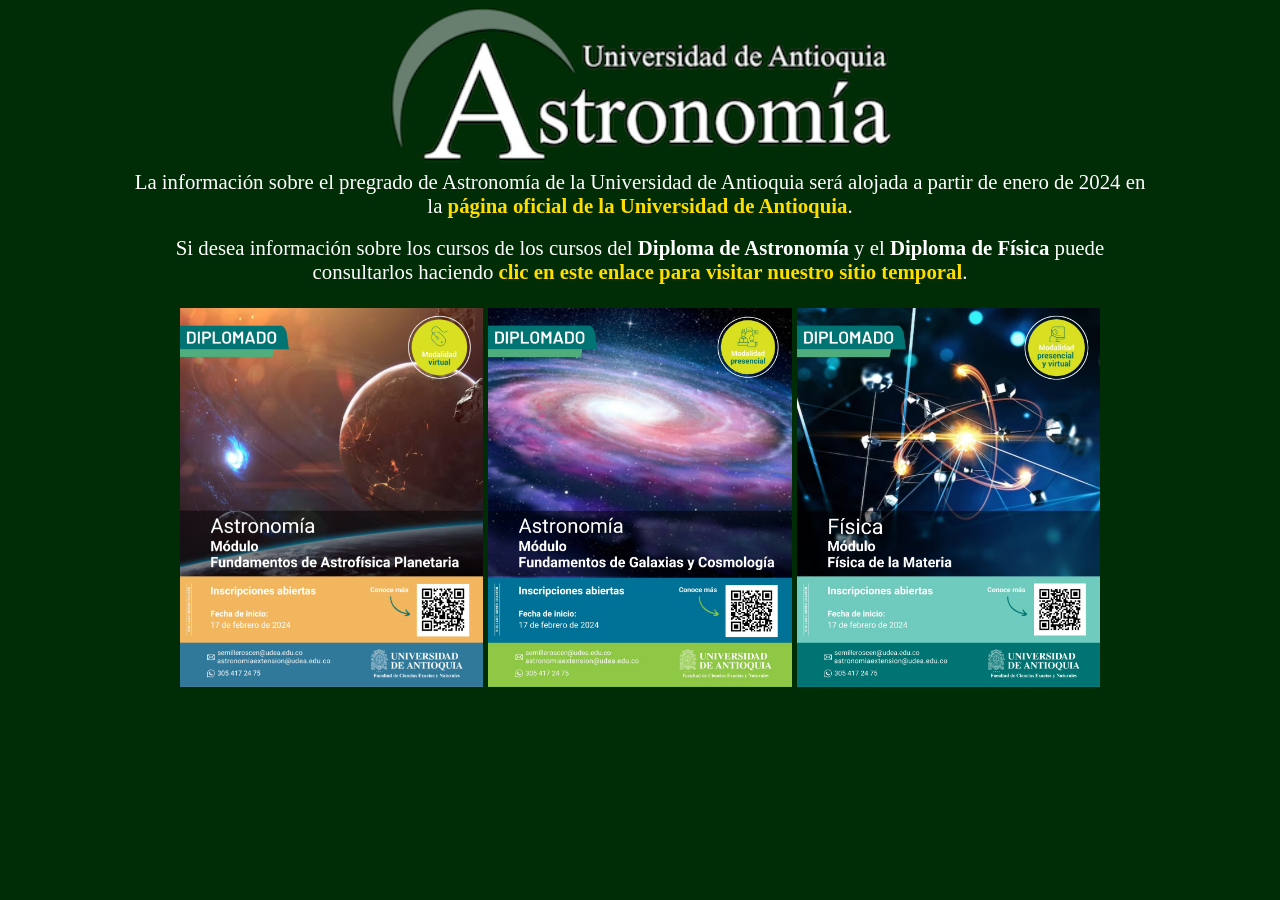
<file: index.html>
<!DOCTYPE html>
<html lang="es">
  <head>
    <meta charset="UTF-8">
    <meta name="viewport" content="width=device-width, initial-scale=1.0">
    <link rel="stylesheet" href="styles.css">
    <title>Astronomía Universidad de Antioquia - Redireccionado</title>
  </head>
  <body>
    <div class="container">
      <p class="entrada">
        <img src="LogoAstronomiaUdeA-Medium.png" width=50%><br/>
        La información sobre el pregrado de Astronomía de la
        Universidad de Antioquia será alojada a partir de enero de
        2024 en la <a href="http://www.udea.edu.co" target="_blank">página oficial de
        la Universidad de Antioquia</a>.
      </p>
      <br/>
      <p class="entrada">
        Si desea información sobre los cursos de los cursos
        del <b>Diploma de Astronomía</b> y el <b>Diploma de Física</b>
        puede consultarlos
        haciendo <a href="https://bit.ly/diplomas-astro-udea" target="_blank">clic en
        este enlace para visitar nuestro sitio temporal</a>.<br/><br/>
        <a href="https://share.udea.edu.co/?q=po:o613" target="_blank"><img src="Afiche-CienciasPlanetarias-2024_1.jpg" width=30%></a>
        <a href="https://share.udea.edu.co/?q=po:o1904" target="_blank"><img src="Afiche-GalaxiasCosmologia-2024_1.jpg" width=30%></a>
        <a href="https://share.udea.edu.co/?q=po:o1911" target="_blank"><img src="Afiche-FisicaMateria-2024_1.jpg" width=30%></a>
      </p>
    </div>
  </body>
</html>
</file>
<file: styles.css>
body {
    /*
    margin: 0;
    padding: 0;
    //display: flex;
    align-items: center;
    //justify-content: center;
    //height: 100vh;
    */
    background-color: #002D06; /* Verde astronomia */
}

.container {
    position: relative;
}

img.logo {
    display: block;
    max-width: 100%;
    max-height: 100%;
    margin: 0 auto;
    position: absolute;
    top: 50%;
    left: 50%;
    transform: translate(-50%, -50%);
}

p.entrada {
    color: #ffffff; /* Color del texto (blanco en este caso) */
    font-size: 1.3em; /* Tamaño del texto */
    margin: 0 auto; /* Centra el párrafo horizontalmente */
    margin-top: 0px; /* Espaciado superior del párrafo */
    width: 80%; /* Ocupa el 50% del ancho de la página */
    text-align: center;
}

p.adicional {
    color: #ffffff; /* Color del texto (blanco en este caso) */
    font-size: 24px; /* Tamaño del texto */
    margin: 0 auto; /* Centra el párrafo horizontalmente */
    margin-top: 50px; /* Espaciado superior del párrafo */
    width: 80%; /* Ocupa el 50% del ancho de la página */
    text-align: center;
}

a {
    color: #ffdd00; /* Color del enlace complementario al verde (#002D06) */
    text-decoration: none; /* Elimina el subrayado predeterminado de los enlaces */
    font-weight: bold; /* Opcional: Peso de la fuente en negrita para enfatizar los enlaces */
}

a:hover {
    text-decoration: underline; /* Agrega subrayado al pasar el ratón sobre el enlace */
}
</file>
